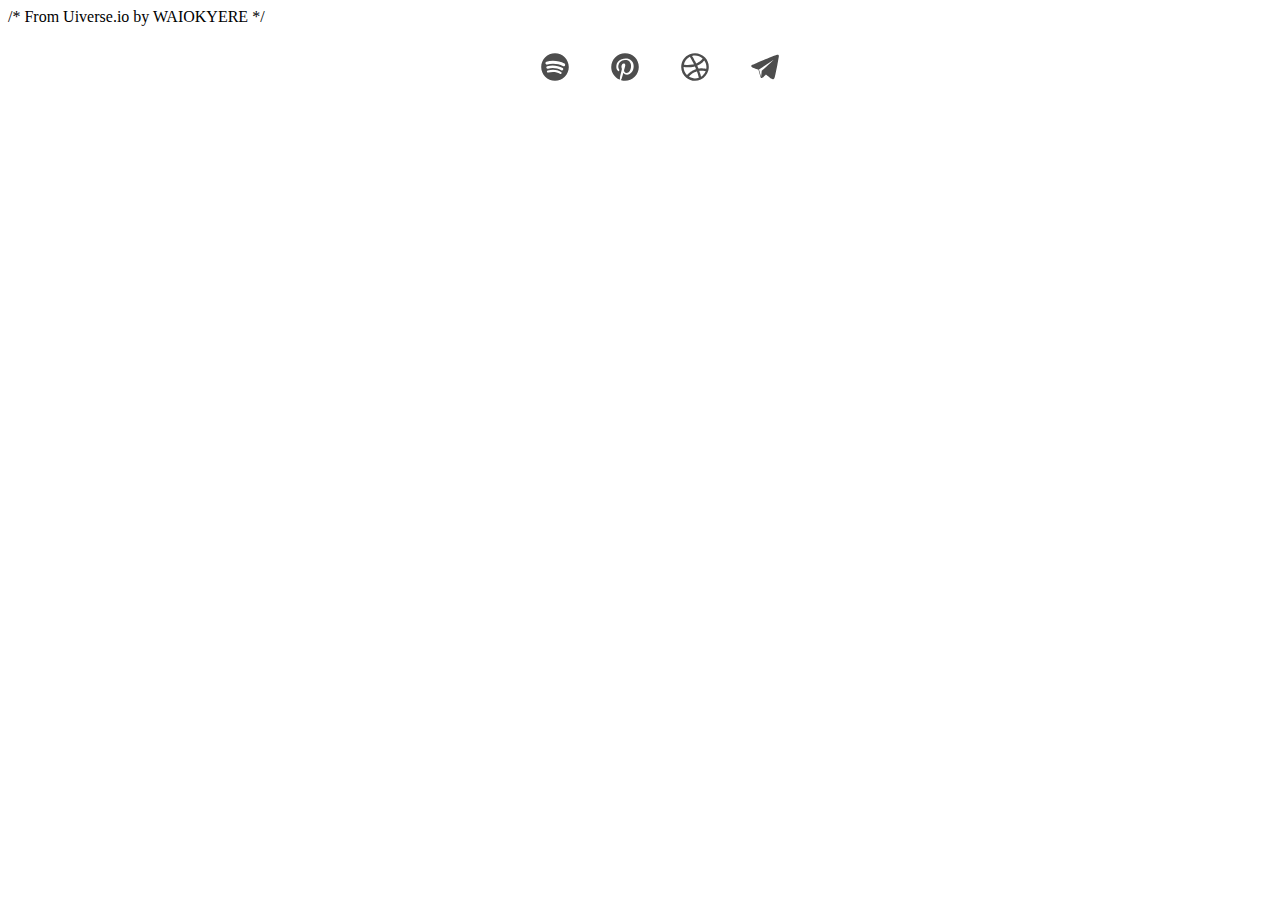
<file: test.html>
<!DOCTYPE html>
<html lang="en">
<head>
    <meta charset="UTF-8">
    <meta name="viewport" content="width=device-width, initial-scale=1.0">
    <title>Document</title>
</head>
<body>
    <style>
        /* From Uiverse.io by WAIOKYERE */ 
ul {
  list-style: none;
}

.example-2 {
  display: flex;
  justify-content: center;
  align-items: center;
}
.example-2 .icon-content {
  margin: 0 10px;
  position: relative;
}
.example-2 .icon-content .tooltip {
  position: absolute;
  top: -30px;
  left: 50%;
  transform: translateX(-50%);
  color: #fff;
  padding: 6px 10px;
  border-radius: 15px;
  opacity: 0;
  visibility: hidden;
  font-size: 14px;
  transition: all 0.3s ease;
}
.example-2 .icon-content:hover .tooltip {
  opacity: 1;
  visibility: visible;
  top: -50px;
}
.example-2 .icon-content a {
  position: relative;
  overflow: hidden;
  display: flex;
  justify-content: center;
  align-items: center;
  width: 50px;
  height: 50px;
  border-radius: 20%;
  color: #4d4d4d;
  background-color: #ffff;
  transition: all 0.3s ease-in-out;
}
.example-2 .icon-content a:hover {
  box-shadow: 3px 2px 45px 0px rgb(0 0 0 / 50%);
}
.example-2 .icon-content a svg {
  position: relative;
  z-index: 1;
  width: 30px;
  height: 30px;
}
.example-2 .icon-content a:hover {
  color: white;
}
.example-2 .icon-content a .filled {
  position: absolute;
  top: auto;
  bottom: 0;
  left: 0;
  width: 100%;
  height: 0;
  background-color: #000;
  transition: all 0.3s ease-in-out;
}
.example-2 .icon-content a:hover .filled {
  height: 100%;
}
.example-2 .icon-content a[data-social="spotify"] .filled,
.example-2 .icon-content a[data-social="spotify"] ~ .tooltip {
  background-color: #1db954;
}
.example-2 .icon-content a[data-social="pinterest"] .filled,
.example-2 .icon-content a[data-social="pinterest"] ~ .tooltip {
  background-color: #bd081c;
}
.example-2 .icon-content a[data-social="dribbble"] .filled,
.example-2 .icon-content a[data-social="dribbble"] ~ .tooltip {
  background-color: #ea4c89;
}
.example-2 .icon-content a[data-social="telegram"] .filled,
.example-2 .icon-content a[data-social="telegram"] ~ .tooltip {
  background-color: #0088cc;
}

    </style>
    /* From Uiverse.io by WAIOKYERE */ 
    <ul class="example-2">
      <li class="icon-content">
        <a
          href="https://www.spotify.com/"
          aria-label="Spotify"
          data-social="spotify"
        >
          <div class="filled"></div>
          <svg version="1.1" viewBox="0 0 100 100">
            <path
              d="M50,4C24.7,4,4,24.7,4,50s20.6,46,46,46s46-20.6,46-46S75.4,4,50,4z M71.6,71.5c0,0,0,0.1-0.1,0.1c-0.8,1.2-2,1.8-3.2,1.8  c-0.7,0-1.4-0.2-2-0.6c-10.2-6.3-23.3-7.7-38.8-4.1c-2.1,0.6-4-0.9-4.5-2.7c-0.6-2.3,0.9-4.1,2.7-4.6c17.7-4,32.6-2.3,44.4,5  c0.9,0.4,1.5,1,1.8,1.9C72.2,69.3,72.1,70.5,71.6,71.5z M76.9,59.3L76.9,59.3c-0.8,1.1-1.9,1.9-3.2,2.1c-0.2,0-0.5,0.1-0.7,0.1  c-0.8,0-1.6-0.3-2.3-0.7c-12-7.3-30.1-9.4-43.9-5c-2.5,0.6-5-0.7-5.6-3c-0.6-2.5,0.7-4.9,3-5.5c16.5-5,37.2-2.5,51.4,6.2  c0.8,0.4,1.5,1.3,1.8,2.5C77.9,57,77.6,58.3,76.9,59.3z M83.2,45.6c-1,1.4-2.7,2.1-4.4,2.1c-0.9,0-1.9-0.2-2.7-0.7c0,0,0,0,0,0  c-13.9-8.3-37.8-9.3-51.4-5.1c-2.7,0.8-5.5-0.7-6.4-3.3c-0.8-2.7,0.7-5.6,3.3-6.4c16.2-4.8,43-3.8,59.8,6.2  C83.8,39.6,84.7,42.9,83.2,45.6C83.3,45.5,83.3,45.5,83.2,45.6z"
              fill="currentColor"
            ></path>
          </svg>
        </a>
        <div class="tooltip">Spotify</div>
      </li>
      <li class="icon-content">
        <a
          href="https://www.pinterest.com/"
          aria-label="Pinterest"
          data-social="pinterest"
        >
          <div class="filled"></div>
          <svg version="1.1" viewBox="0 0 100 100" xml:space="preserve">
            <path
              d="M83,17.8C74.5,8.9,63.4,4.3,50,4.1C37.7,4.2,26.8,8.6,17.9,17.3C8.9,26,4.3,37,4.1,50c0,0,0,0,0,0c0,9.1,2.5,17.4,7.4,24.9  c4.9,7.4,11.6,13.2,20.1,17.1c0.3,0.1,0.7,0.1,1-0.1c0.3-0.2,0.5-0.5,0.5-0.8l0-4.9c0.1-2.1,0.7-5.3,1.7-9.5c1-4,1.7-6.7,1.9-7.6  c0.7-3,1.7-7.2,3-12.6c0.1-0.2,0-0.5-0.1-0.7c-0.4-0.8-1-2.6-1.5-6.6c0.1-2.7,0.8-5.2,2.1-7.3c1.2-2,3.1-3.1,5.7-3.5  c2,0.1,4.7,0.8,5.1,5.9c-0.1,1.8-0.8,4.5-1.9,8.1c-1.2,3.8-1.9,6.3-2.1,7.6c-0.7,2.5-0.2,4.8,1.5,6.8c1.6,1.9,3.8,2.9,6.5,3.1  c4.3-0.1,8.1-2.6,11.2-7.5c1.7-3,2.9-6.3,3.5-9.7c0.7-3.4,0.7-7.1,0-10.8c-0.7-3.8-2.2-7.1-4.5-9.8c0,0-0.1-0.1-0.1-0.1  c-4.3-3.7-9.5-5.3-15.6-5c-6,0.4-11.3,2.6-15.9,6.6c-2.9,3.2-4.8,7.1-5.7,11.6c-0.9,4.6,0,9.1,2.6,13.3c0.3,0.5,0.5,0.8,0.6,1  c0,0.3,0,1-0.5,2.8c-0.5,1.8-0.9,2.2-0.9,2.2c0,0-0.1,0-0.1,0.1c0,0-0.2,0-0.4-0.1c-2.2-1-3.9-2.4-5.2-4.2c-1.3-1.9-2.1-4-2.5-6.3  c-0.3-2.5-0.4-5-0.3-7.5c0.2-2.5,0.7-5.1,1.4-7.7c3-6.9,8.5-11.9,16.3-14.8c7.8-2.9,16-3.2,24.3-0.8c6.5,2.8,11,7.4,13.6,13.7  c2.5,6.4,2.8,13.4,0.8,20.8c-2.2,7.1-6.4,12.4-12.1,15.7c-5.6,2.8-10.8,3-15.7,0.7c-1.8-1.1-3.1-2.3-3.9-3.5c-0.2-0.3-0.6-0.5-1-0.5  c-0.4,0.1-0.7,0.3-0.8,0.7c-0.7,2.7-1.3,4.7-1.6,6.2c-1.4,5.4-2.6,9.2-3.4,11c-0.8,1.6-1.6,3.1-2.4,4.3c-0.2,0.3-0.2,0.6-0.1,0.9  s0.3,0.5,0.6,0.6c4.3,1.3,8.7,2,13,2c12.4-0.1,23.2-4.6,32.1-13.4C91.1,73.9,95.8,62.9,96,50C95.9,37.5,91.5,26.7,83,17.8z"
              fill="currentColor"
            ></path>
          </svg>
        </a>
        <div class="tooltip">Pinterest</div>
      </li>
      <li class="icon-content">
        <a
          href="https://dribbble.com/"
          aria-label="Dribbble"
          data-social="dribbble"
        >
          <div class="filled"></div>
          <svg version="1.1" viewBox="0 0 100 100">
            <path
              d="M83.5,18.5C74.9,9.3,62.8,4,50.2,4c-6.1,0-12,1.1-17.6,3.4C15.2,14.5,4,31.3,4,50c0,13.9,6.2,26.9,17,35.7  C29.2,92.3,39.4,96,50,96c6.6,0,13.2-1.5,19.2-4.2c12.5-5.7,21.7-16.6,25.2-29.8C95.5,57.9,96,53.8,96,50  C96,38.3,91.6,27.1,83.5,18.5z M75,22.3c-0.7,0.9-1.4,1.8-2.1,2.6c-1.4,1.6-2.8,3-4.4,4.3c-0.3,0.3-0.6,0.6-1,0.8  c-1,0.9-2.1,1.7-3.2,2.5l-0.3,0.2c-1.1,0.7-2.2,1.5-3.5,2.2c-0.4,0.3-0.9,0.5-1.4,0.8c-0.8,0.5-1.7,0.9-2.7,1.4  c-0.6,0.3-1.2,0.5-1.8,0.8L54.3,38c-0.1,0-0.2,0.1-0.3,0.1c0,0,0,0,0,0c-1.3-2.6-2.4-4.9-3.5-7l-0.3-0.5c-1.1-2-2.2-4-3.3-6  l-0.7-1.3c-1.1-1.9-2.2-3.7-3.2-5.4l-0.7-1.1c-0.7-1.2-1.4-2.3-2.2-3.5c3.2-0.8,6.5-1.3,9.8-1.3c9.4,0,18.4,3.5,25.4,9.8  C75.3,21.9,75.2,22.1,75,22.3z M46.4,40.6c-1.4,0.4-2.9,0.8-4.4,1.1c-0.3,0-0.7,0.1-0.9,0.2c-6,1-12.5,1.4-19.4,1.1  c-0.3,0-0.6,0-0.9,0c-0.3,0-0.5,0-0.7,0c-2.5-0.2-4.9-0.4-7.2-0.7c2.3-11.2,9.6-20.9,19.8-26.1c2.1,3.3,4.2,6.7,6.3,10.3l0.4,0.7  c0.9,1.6,1.9,3.4,3.2,5.8l0.6,1.2C44.4,36.6,45.4,38.6,46.4,40.6z M24.4,51.1c2.2,0.1,4.2,0,6.2-0.1l0.7,0c0.4,0,0.9,0,1.3,0  c2.8-0.2,5.5-0.5,8.5-1c0.5-0.1,1-0.2,1.6-0.3l0.5-0.1c2.2-0.4,4.2-0.9,6.1-1.4c0.1,0,0.3-0.1,0.4-0.1l0.5,1.1  c1.2,2.8,2.3,5.5,3.3,8.1c0,0,0,0,0,0c-0.2,0.1-0.5,0.2-0.7,0.2c-2,0.6-4,1.4-5.9,2.2c-0.6,0.3-1.3,0.5-1.9,0.8  c-1.4,0.6-2.7,1.3-4.1,2.1l-0.3,0.2c-0.2,0.1-0.5,0.2-0.6,0.4c-1.5,0.9-3.1,1.9-4.7,3c-0.2,0.1-0.4,0.3-0.6,0.4  c-0.2,0.1-0.4,0.3-0.6,0.5c-1,0.7-2,1.5-3,2.3c-0.4,0.3-0.7,0.6-1.1,0.9l-0.3,0.3c-0.7,0.6-1.5,1.3-2.2,1.9l-0.2,0.2  c-0.4,0.4-0.7,0.7-1.1,1.1l-0.2,0.2c-0.6,0.6-1.3,1.3-2,2l-0.4,0.4c-0.2,0.2-0.4,0.4-0.5,0.6C16.1,69.9,12,60.2,12,50.3  c0,0,0.1,0,0.1,0c0.4,0,0.7,0,1.1,0.1c3.5,0.4,6.9,0.6,10.3,0.7C23.8,51,24.1,51.1,24.4,51.1z M29.5,81.9c0.2-0.2,0.3-0.4,0.5-0.5  c1-1.1,2-2.1,3-3c1.9-1.8,3.8-3.3,5.7-4.8c0.2-0.1,0.4-0.3,0.6-0.4c0.2-0.2,0.5-0.4,0.8-0.6c1.1-0.8,2.2-1.5,3.4-2.2  c0.1-0.1,0.2-0.1,0.3-0.2c0.1-0.1,0.2-0.1,0.3-0.2c1.4-0.8,2.9-1.6,4.5-2.3c0.3-0.1,0.6-0.2,0.8-0.4l0.6-0.3  c1.1-0.5,2.2-0.9,3.5-1.4c0.5-0.2,1.1-0.4,1.7-0.6l0.2-0.1c0.4-0.1,0.7-0.2,1.1-0.3c0,0,0,0,0,0c1.1,3.2,2.3,6.4,3.3,9.8l0.1,0.4  c1.1,3.6,2,7.3,2.9,10.8C51.7,89.8,39.3,88.3,29.5,81.9C29.4,81.9,29.4,81.9,29.5,81.9z M65.6,62.9c0.7-0.1,1.3-0.2,2-0.2  c2-0.2,4-0.2,5.9-0.2c0.2,0,0.4,0,0.6,0l0.2,0c2.2,0.1,4.6,0.3,6.9,0.6c0.4,0.1,0.9,0.1,1.3,0.2l0.6,0.1c0.7,0.1,1.5,0.3,2.2,0.4  c-3,7.6-8.3,14-15.2,18.3c-0.8-3.1-1.7-6.2-2.6-9.2l-0.1-0.4c-0.9-3-1.9-6.1-3.1-9.5C64.8,63.1,65.2,63,65.6,62.9z M81.6,55.2  C80,55,78.4,54.9,77,54.8l-0.9-0.1c-0.9-0.1-1.9-0.1-2.8-0.2c-0.2,0-0.3,0-0.5,0c-0.2,0-0.4,0-0.6,0c-2,0-3.9,0.1-5.9,0.3  c-0.2,0-0.3,0-0.5,0.1c-0.1,0-0.2,0-0.3,0c-1.3,0.1-2.6,0.3-3.9,0.5c-0.1-0.1-0.1-0.3-0.2-0.4c-0.1-0.2-0.2-0.5-0.3-0.7  c-1.1-2.9-2.3-5.7-3.2-7.8l-0.3-0.6c-0.1-0.1-0.1-0.3-0.2-0.4c0,0,0,0,0.1,0c0.2-0.1,0.5-0.2,0.7-0.3c0.6-0.2,1.2-0.5,1.8-0.8  c1.2-0.5,2.4-1.2,3.6-1.8c0.1-0.1,0.3-0.2,0.5-0.2c0.2-0.1,0.5-0.2,0.7-0.4c1.5-0.9,2.9-1.8,4.2-2.7l0.3-0.2  c0.2-0.1,0.4-0.3,0.6-0.4c0.9-0.6,1.9-1.4,2.8-2.2c1.5-1.2,2.9-2.5,4.3-4c0.8-0.8,1.5-1.6,2.2-2.4l0.4-0.5c0.5-0.5,0.9-1.1,1.3-1.6  C85.5,34.3,88,42.1,88,50c0,2-0.2,4.1-0.5,6.1c-0.3,0-0.6-0.1-0.8-0.1c-0.4-0.1-0.7-0.1-1.1-0.2l-1.1-0.2  C83.5,55.5,82.5,55.3,81.6,55.2z"
              fill="currentColor"
            ></path>
          </svg>
        </a>
        <div class="tooltip">Dribbble</div>
      </li>
      <li class="icon-content">
        <a
          href="https://telegram.org/"
          aria-label="Telegram"
          data-social="telegram"
        >
          <div class="filled"></div>
          <svg version="1.1" viewBox="0 0 100 100">
            <path
              d="M95,9.9c-1.3-1.1-3.4-1.2-7-0.1c0,0,0,0,0,0c-2.5,0.8-24.7,9.2-44.3,17.3c-17.6,7.3-31.9,13.7-33.6,14.5  c-1.9,0.6-6,2.4-6.2,5.2c-0.1,1.8,1.4,3.4,4.3,4.7c3.1,1.6,16.8,6.2,19.7,7.1c1,3.4,6.9,23.3,7.2,24.5c0.4,1.8,1.6,2.8,2.2,3.2  c0.1,0.1,0.3,0.3,0.5,0.4c0.3,0.2,0.7,0.3,1.2,0.3c0.7,0,1.5-0.3,2.2-0.8c3.7-3,10.1-9.7,11.9-11.6c7.9,6.2,16.5,13.1,17.3,13.9  c0,0,0.1,0.1,0.1,0.1c1.9,1.6,3.9,2.5,5.7,2.5c0.6,0,1.2-0.1,1.8-0.3c2.1-0.7,3.6-2.7,4.1-5.4c0-0.1,0.1-0.5,0.3-1.2  c3.4-14.8,6.1-27.8,8.3-38.7c2.1-10.7,3.8-21.2,4.8-26.8c0.2-1.4,0.4-2.5,0.5-3.2C96.3,13.5,96.5,11.2,95,9.9z M30,58.3l47.7-31.6  c0.1-0.1,0.3-0.2,0.4-0.3c0,0,0,0,0,0c0.1,0,0.1-0.1,0.2-0.1c0.1,0,0.1,0,0.2-0.1c-0.1,0.1-0.2,0.4-0.4,0.6L66,38.1  c-8.4,7.7-19.4,17.8-26.7,24.4c0,0,0,0,0,0.1c0,0-0.1,0.1-0.1,0.1c0,0,0,0.1-0.1,0.1c0,0.1,0,0.1-0.1,0.2c0,0,0,0.1,0,0.1  c0,0,0,0,0,0.1c-0.5,5.6-1.4,15.2-1.8,19.5c0,0,0,0,0-0.1C36.8,81.4,31.2,62.3,30,58.3z"
              fill="currentColor"
            ></path>
          </svg>
        </a>
        <div class="tooltip">Telegram</div>
      </li>
    </ul>
    
</body>
</html>
</file>
